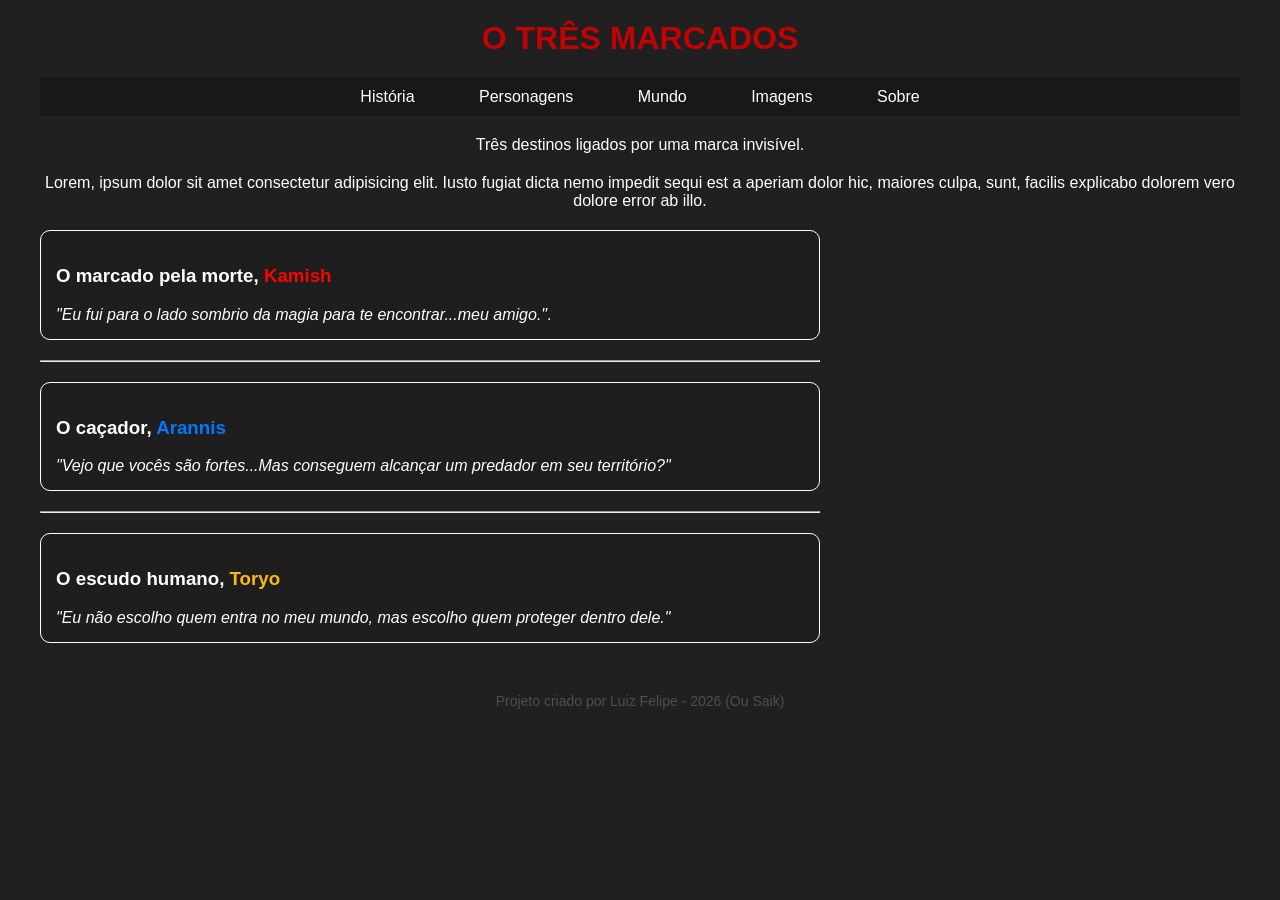
<file: index.html>
<!DOCTYPE html>
<html lang="PT-BR">
     <meta charset="UTF-8">
    <meta name="viewport" content="width=device-width, initial-scale=1.0">
    
    <link rel="stylesheet" href="style.css">
   
     <head>
        <title>Os três marcados</title>
    </head>
    
    <body>
        <head>
        <h1>O TRÊS MARCADOS</h1>
        
        <nav>
            <a href="historia.html">História</a>
            <a href="Personagens.html">Personagens</a>
            <a href="mundo.html">Mundo</a>
            <a href="Imagens.html">Imagens</a>
            <a href="sobre.html">Sobre</a>
        </nav>
    </header>
    
        <p>Três destinos ligados por uma marca invisível.</p>

        <p>Lorem, ipsum dolor sit amet consectetur adipisicing elit. Iusto fugiat dicta nemo impedit sequi est a aperiam dolor hic, maiores culpa, sunt, facilis explicabo dolorem vero dolore error ab illo.</p>

        

        <main>

            <section class="card"> <h3>O marcado pela morte, <span class="Kamish">
            Kamish
            </span></h3>
            <i>"Eu fui para o lado sombrio da magia para te encontrar...meu amigo."</i>.
            </section>
            
            
            <hr>
            <section class="card"> <h3>O caçador, <span class="Arannis">
                Arannis
            </span></h3>
            <i>"Vejo que vocês são fortes...Mas conseguem alcançar um predador em seu território?"</i>
            </section>
            
            <hr>
            <section class="card"> <h3>O escudo humano, <span class="Toryo">
                Toryo
            </span></h3>
            <i>"Eu não escolho quem entra no meu mundo, mas escolho quem proteger dentro dele."</i>
            </section>
            </main>

    <footer>
        <p>Projeto criado por Luiz Felipe - 2026 (Ou Saik)</p>
    </footer>
    <script src="script.js"></script>
    </body>
    </html>
</file>
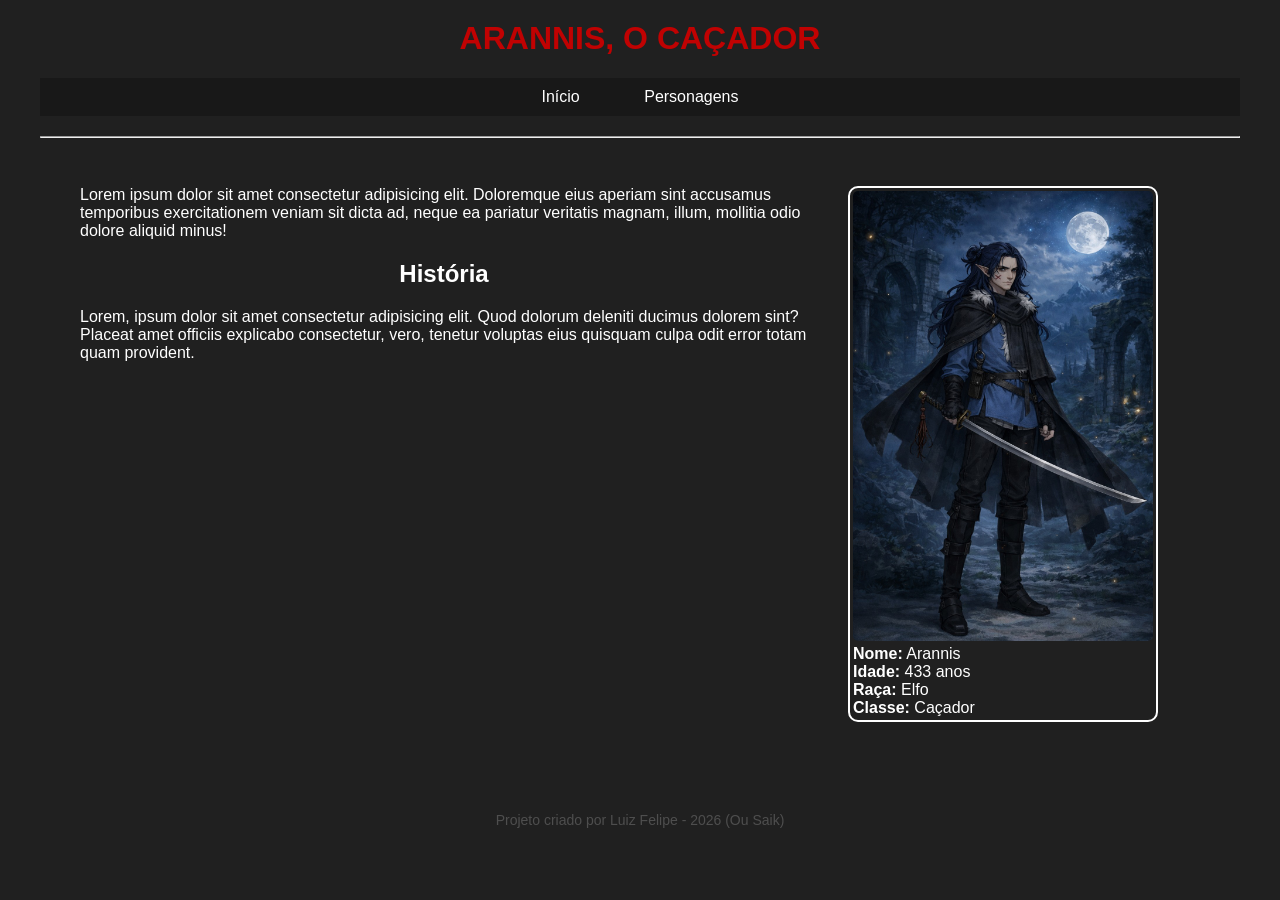
<file: Arannis.html>
<!DOCTYPE html>
<html lang="PT-BR">
<head>
    <meta charset="UTF-8">
    <meta name="viewport" content="width=device-width, initial-scale=1.0">
    <title>Os três marcados</title>
   
    <link rel="stylesheet" href="style.css">

</head>
<body>
    <h1>ARANNIS, O CAÇADOR</h1>
    <div class="caixa">
    <nav>
            <a href="../Início.html">Início</a>
             <a href="Personagens.html"> Personagens</a>
     </nav>
     </div>
    <hr>
    <div class="laylout">
        <main>
        Lorem ipsum dolor sit amet consectetur adipisicing elit. Doloremque eius aperiam sint accusamus temporibus exercitationem veniam sit dicta ad, neque ea pariatur veritatis magnam, illum, mollitia odio dolore aliquid minus!

        <h2>História</h2>
        Lorem, ipsum dolor sit amet consectetur adipisicing elit. Quod dolorum deleniti ducimus dolorem sint? Placeat amet officiis explicabo consectetur, vero, tenetur voluptas eius quisquam culpa odit error totam quam provident.
        </main>


        <aside class="ficha">
        <img src="arannis.jpeg" alt="Arannis">

            
            <section><b>Nome:</b> Arannis</section>
            <section><b>Idade:</b> 433 anos</section>
            <section><b>Raça:</b> Elfo</section>
            <section><b>Classe:</b> Caçador</section>
        
        </div>
        </aside>

    </div>
    <footer>
        <p>Projeto criado por Luiz Felipe - 2026 (Ou Saik)</p>
    </footer>
</body>
</html>
</file>
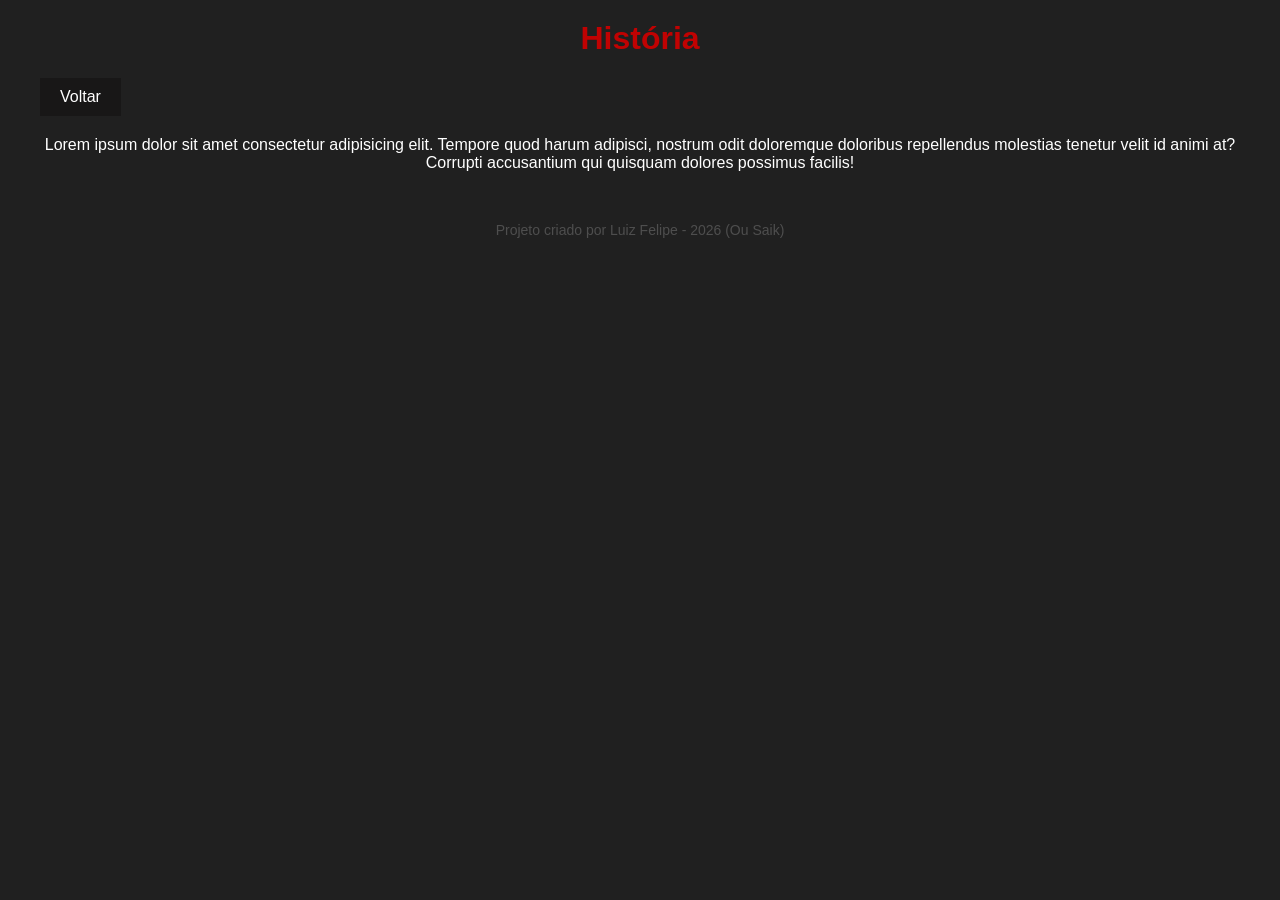
<file: historia.html>
<!DOCTYPE html>
<html lang="PT-BR">
<head>
    <meta charset="UTF-8">
    <meta name="viewport" content="width=device-width, initial-scale=1.0">
    <title>Os três marcados</title>

    <link rel="stylesheet" href="style.css">
</head>
<body>
    
<header>
        <h1>História</h1>
</header>
    <div class="volt">
    <a href="index.html">Voltar</a>
    </div>
        <p>Lorem ipsum dolor sit amet consectetur adipisicing elit. Tempore quod harum adipisci, nostrum odit doloremque doloribus repellendus molestias tenetur velit id animi at? Corrupti accusantium qui quisquam dolores possimus facilis!</p>
        
        
    <footer>
        <p>Projeto criado por Luiz Felipe - 2026 (Ou Saik)</p>
    </footer>
</body>
</html>
</file>
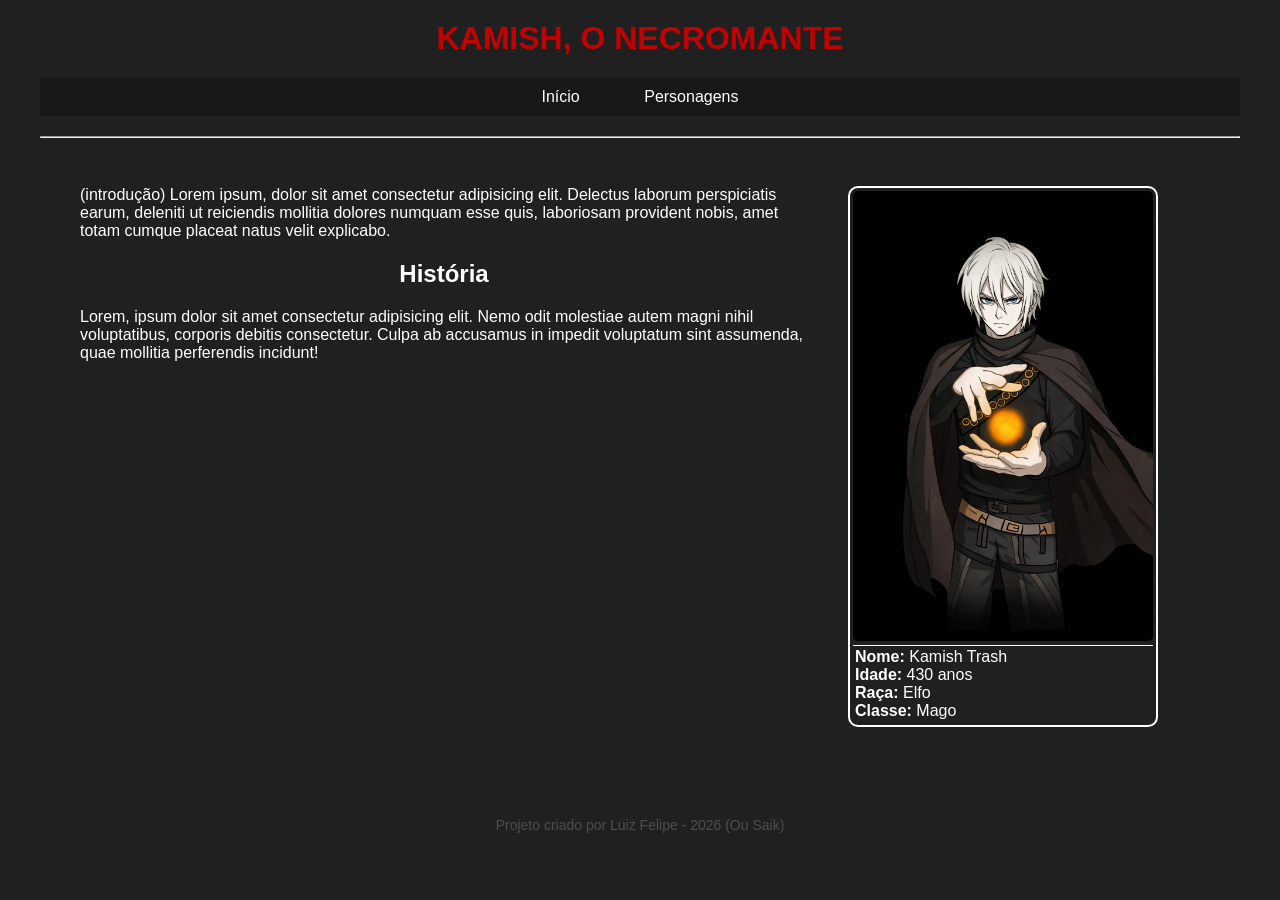
<file: Kamish.html>
<!DOCTYPE html>
<html lang="PT-BR">
<head>
    <meta charset="UTF-8">
    <meta name="viewport" content="width=device-width, initial-scale=1.0">
    <title>Os três marcados</title>
    <link rel="stylesheet" href="style.css">
</head>
    <body>
    <h1 class="title">KAMISH, O NECROMANTE</h1>
    
    <div class="caixa">
    <nav>
            <a href="../Início.html">Início</a>
             <a href="Personagens.html"> Personagens</a>
    </nav>
    </div>
    
    <hr>
    <div class="laylout">

    <main>
        (introdução)
        Lorem ipsum, dolor sit amet consectetur adipisicing elit. Delectus laborum perspiciatis earum, deleniti ut reiciendis mollitia dolores numquam esse quis, laboriosam provident nobis, amet totam cumque placeat natus velit explicabo.

        <h2>História</h2>
        Lorem, ipsum dolor sit amet consectetur adipisicing elit. Nemo odit molestiae autem magni nihil voluptatibus, corporis debitis consectetur. Culpa ab accusamus in impedit voluptatum sint assumenda, quae mollitia perferendis incidunt!
    </main>

        <aside class="ficha">
            <img src="Kamish.png" alt="Kamish">

            <div class="info">
    <section><b>Nome:</b> Kamish Trash</section>
    <section><b>Idade:</b> 430 anos</section>
    <section><b>Raça:</b> Elfo</section>
    <section><b>Classe:</b> Mago</section>
            </div>
            
    </div>
        </aside>
    <footer>
         <p>Projeto criado por Luiz Felipe - 2026 (Ou Saik)</p>
    </footer>
</body>
</html>
</file>
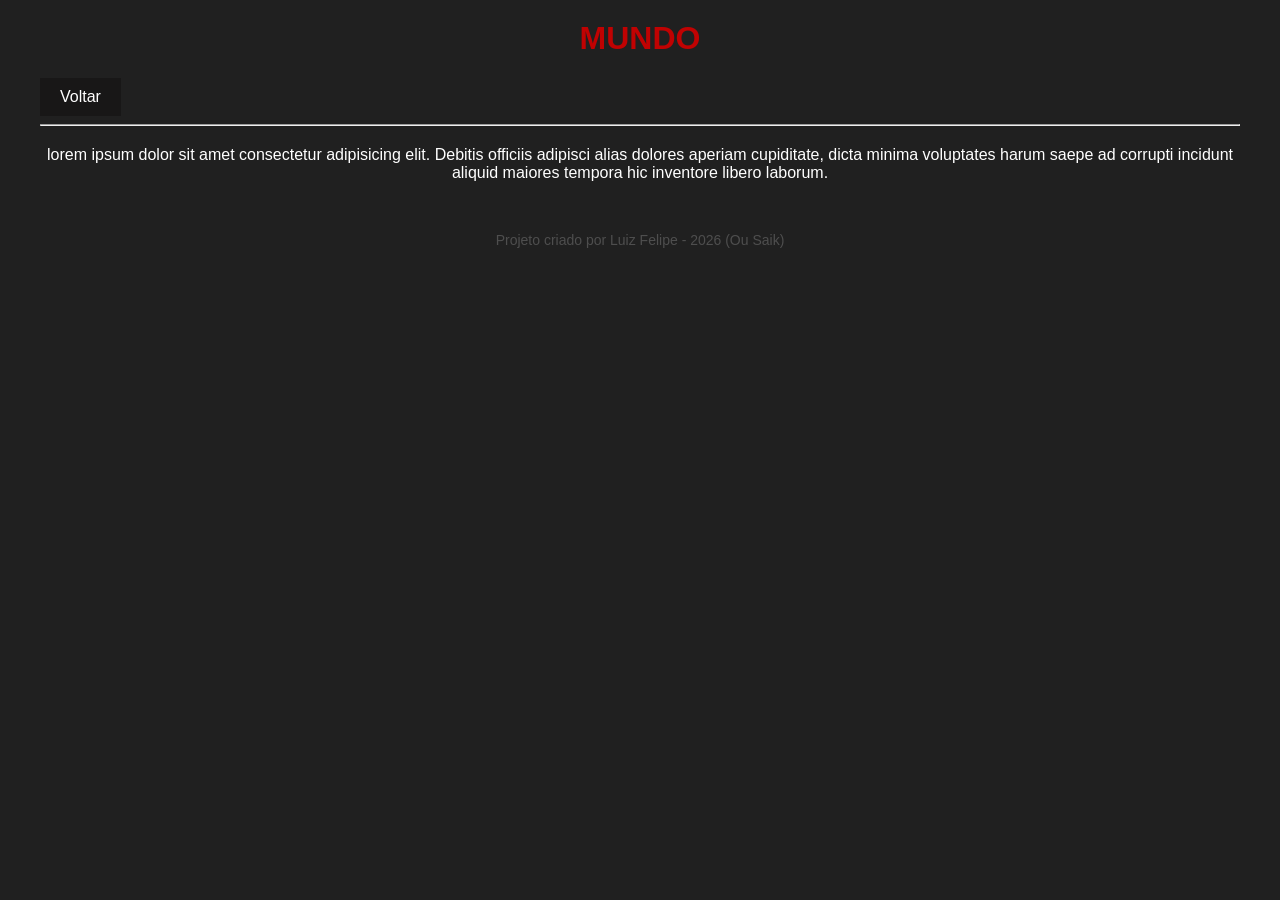
<file: mundo.html>
<!DOCTYPE html>
<html lang="PT-BR">
<head>
    <meta charset="UTF-8">
    <meta name="viewport" content="width=device-width, initial-scale=1.0">
    <title>Os três marcados</title>
    <link rel="stylesheet" href="style.css">
</head>
<body>
     <h1>MUNDO</h1>
     <div class="volt"> 
    <a href="index.html">Voltar</a>
     </div>
     <hr>
     
     <p>lorem ipsum dolor sit amet consectetur adipisicing elit. Debitis officiis adipisci alias dolores aperiam cupiditate, dicta minima voluptates harum saepe ad corrupti incidunt aliquid maiores tempora hic inventore libero laborum.
     </p>
    </div>

    <footer>
        <p>Projeto criado por Luiz Felipe - 2026 (Ou Saik)</p>
    </footer>
</body>
</html>
</file>
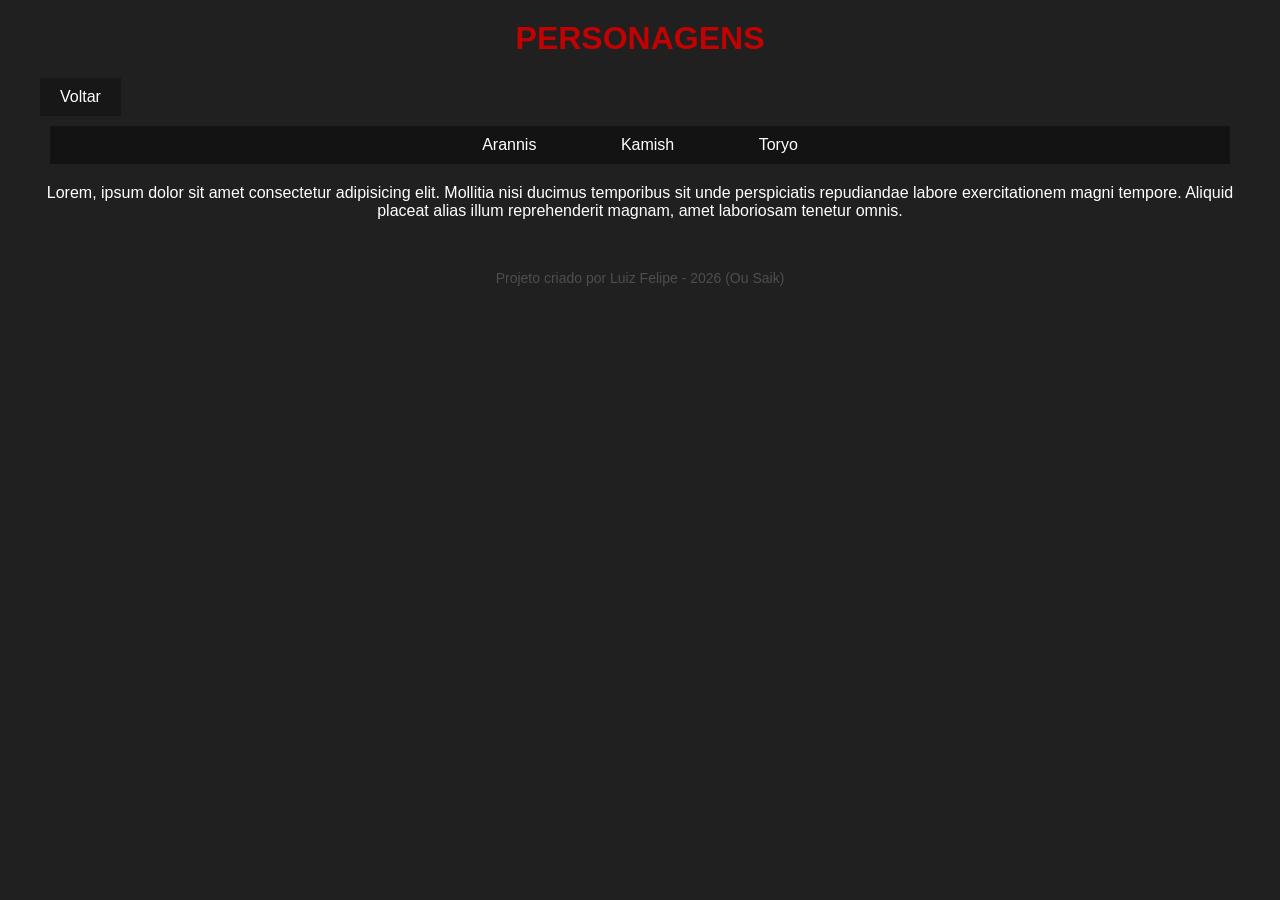
<file: Personagens.html>
<!DOCTYPE html>
<html lang="PT-BR">
<head>
    <meta charset="UTF-8">
    <meta name="viewport" content="width=device-width, initial-scale=1.0">
    <title>Os três marcados</title>
    <link rel="stylesheet" href="style.css">
</head>
<body>
    <h1> PERSONAGENS </h1>

    
        <div class="volt">
        <a href="index.html">Voltar</a>
        </div>
         
    <div class="menu">
    <div class="nav2">
        <a class="Arannis" href="Arannis.html">Arannis</a>
        <a class="Kamish" href="Kamish.html">Kamish</a>
        <a class="Toryo" href="Toryo.html">Toryo</a>
    </div>
    </div>
        <div id="info"></div>
    <p>  Lorem, ipsum dolor sit amet consectetur adipisicing elit. Mollitia nisi ducimus temporibus sit unde perspiciatis repudiandae labore exercitationem magni tempore. Aliquid placeat alias illum reprehenderit magnam, amet laboriosam tenetur omnis. </p>


        
    <footer>
        <p>Projeto criado por Luiz Felipe - 2026 (Ou Saik)</p>
    </footer>
</body>
</html>
</file>
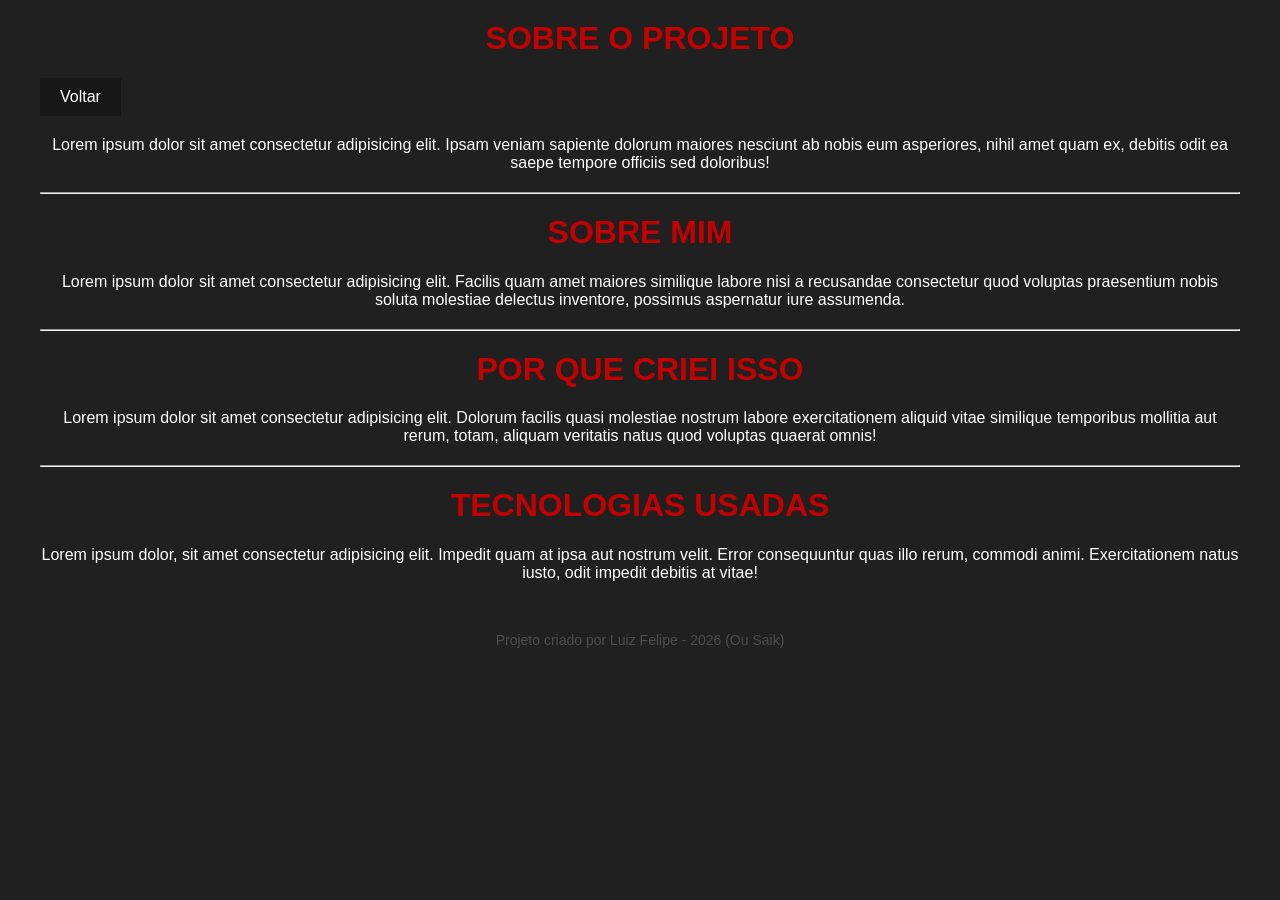
<file: sobre.html>
<!DOCTYPE html>
<html lang="PT-BR">
<head>
    <meta charset="UTF-8">
    <meta name="viewport" content="width=device-width, initial-scale=1.0">
    <title>Os três marcados</title>
    <link rel="stylesheet" href="style.css">
</head>
<body>
<h1>SOBRE O PROJETO</h1>
    <div class="volt">
    <a href="index.html">Voltar</a>
    </div>
    <p>Lorem ipsum dolor sit amet consectetur adipisicing elit. Ipsam veniam sapiente dolorum maiores nesciunt ab nobis eum asperiores, nihil amet quam ex, debitis odit ea saepe tempore officiis sed doloribus!</p>
    <HR>

    <h1>SOBRE MIM</h1>
        <P>Lorem ipsum dolor sit amet consectetur adipisicing elit. Facilis quam amet maiores similique labore nisi a recusandae consectetur quod voluptas praesentium nobis soluta molestiae delectus inventore, possimus aspernatur iure assumenda.</P>
    
        <hr>
        <h1>POR QUE CRIEI ISSO</h1>
        <p>Lorem ipsum dolor sit amet consectetur adipisicing elit. Dolorum facilis quasi molestiae nostrum labore exercitationem aliquid vitae similique temporibus mollitia aut rerum, totam, aliquam veritatis natus quod voluptas quaerat omnis!</p>
        
        <hr>
        <h1>TECNOLOGIAS USADAS</h1>
        <p>Lorem ipsum dolor, sit amet consectetur adipisicing elit. Impedit quam at ipsa aut nostrum velit. Error consequuntur quas illo rerum, commodi animi. Exercitationem natus iusto, odit impedit debitis at vitae!</p>
        
        
    <footer>
        <p>Projeto criado por Luiz Felipe - 2026 (Ou Saik)</p>
    </footer>
</body>
</html>
</file>
<file: style.css>
@charset "utf-8";

body {
    background-color: rgb(32, 32, 32);
    color: #ffffff;
    font-family: Arial;
    max-width: 1200px;
    margin: auto;
}

body {
        animation: aparecer 1s;
}
@keyframes aparecer {
    from {
        opacity: 0;
    }
to {
    opacity: 1s;
}
}
@keyframes brilho {
    0% {box-shadow: 0 0 5px red;}
    50% {box-shadow: 0 0 15px red;}
    100% {box-shadow: 0 0 5px red;}
    }
    .caixa {
        animation: brilho 2s infinite;
    }

.a {
    color: #ffffff;
    text-decoration: none;
    background-color: #473e3e;
}

p {
    text-align: center;
    margin: 20px 0;
}

h1 {
    text-align: center;
    margin-top: 20px;
    color: #c00202;
}

h2 {
    text-align: center;
    margin-top: 20px;
    color: #ffffff;
}

nav {
    background-color: #181818;
    padding: 10px;
    text-align: center;
    margin-bottom: 20px;
}
nav a {
    color: #ffffff;
    margin: 30px;
    text-decoration: none;
    font-weight: inherit;
}
nav a:hover {
    color: #ff0000;
    transform: scale(1.1);
}


.nav2 {
    background-color: #131313;
    color: #ffffff;
    margin: 10px;
    text-align: center;
    padding: 10px;
    font-weight: inherit;
}

.nav2 a { 
    color: #ffffff;
    text-decoration: none;
    margin: 40px;
    font-weight: inherit;
}
.Arannis:hover {
    color: #0066ff;
}
.Kamish:hover {
    color: #ff0000;
}
.Toryo:hover {
    color: #ffbb00;
}
a {
    transition: 0.5s;
}


.Toryo {
    color: #ffbb00;
}
.Arannis {
    color: rgb(0, 119, 255);
}
.Kamish {
    color: rgb(255, 0, 0);
    margin: 0px;
}

header {
    text-align: center;
    margin-bottom: 20px;
}

.card {
    background-color: #1f1e1e;
    border: 1px solid #ffffff;
    border-radius: 10px;
    padding: 15px;
    margin: 20px 0;
    max-width: 900px;
    font-family: Arial;
}

footer {
    text-align: center;
    color: #4e4e4e;
    margin-top: 50px;
    font-size: 14px;
}

.volt {
    display: inline-block;
    padding: 10px;
    background-color: #181717;
    font-weight: inherit;
    text-align: left;
}
.volt a {
    color: #ffffff;
    text-decoration: none;
    margin:10px;
    font-weight: inherit;
}
.volt a:hover {
    color: #ff0000;
}

.personagem {
    margin: 20px auto;
    max-width: 100%;
    width: auto;
    height: 400px;
    padding: 20px;
}

.laylout {
    display: flex;
    align-items: flex-start;
    gap: 40px;
    text-align: left;
    padding: 40px;
}
.laylout main {
    text-align: left;
}

main {
    width: 65%; 
    text-align: left;   
}

.ficha {
    border: 2px solid #ffffff;
    border-radius: 10px;
    padding: 3px;
    width: 300px;
}
.ficha img {
    width: 100%;
    height: auto;
    border-radius: 5px;
}
.info {
    text-align: left;
}
.info p {
    margin: 5px 0;
}

.info {
    border-top: 1px solid #ffffff;
    text-align: left;
    padding: 2px;
}

.menu {
    transition:0.3s;
}
.menu:hover {
    transform: scale(1.3);
    box-shadow: 0 0 10px rgb(255, 0, 0);
    transition: 0.3s;
}
button {
    background-color: #222222;
    color: white;
    font-size: inherit;
    padding: 6px;
    border: 2px solid white;
    width: 100%;
}
button:hover { 
    color: red;
}
</file>
